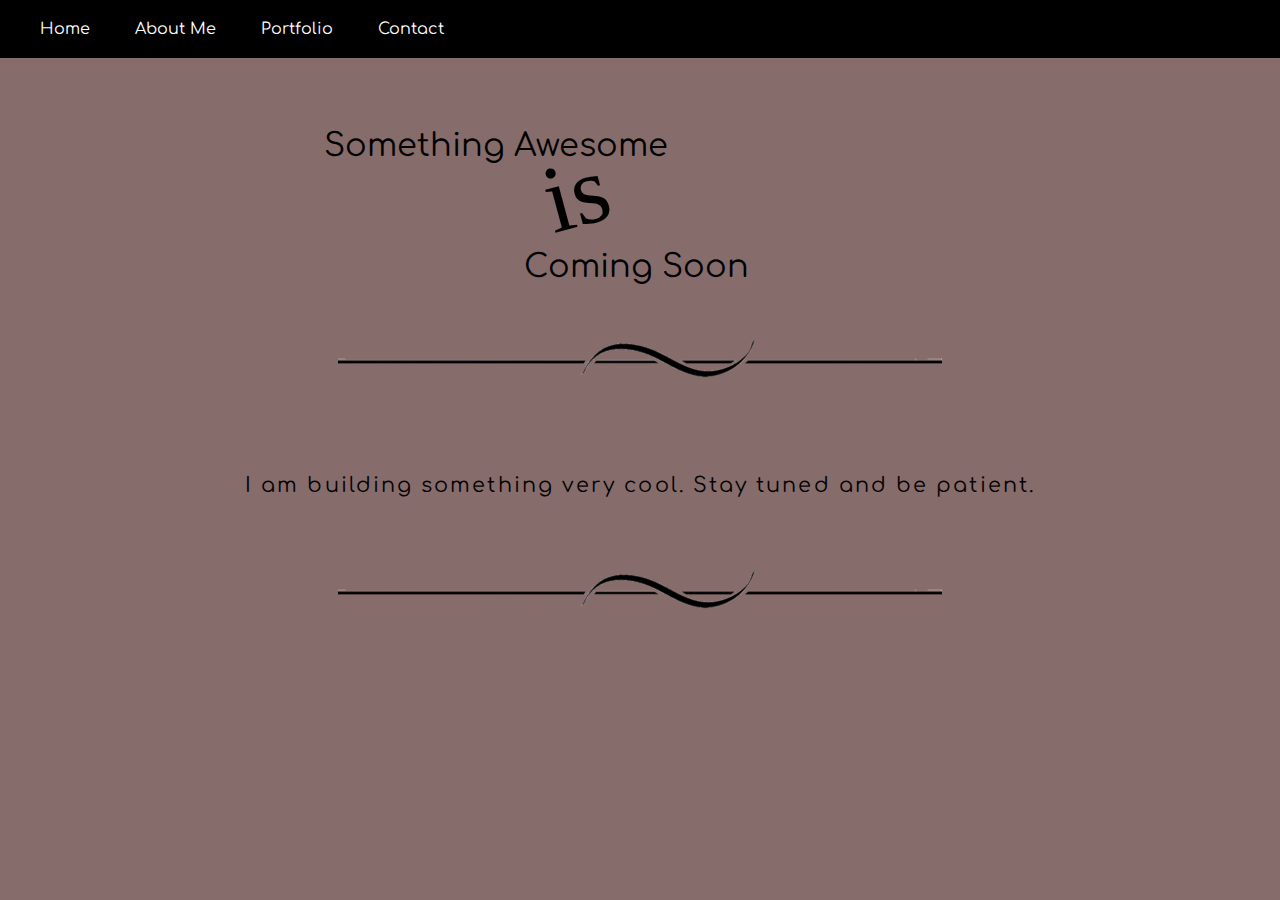
<file: coding.html>
<!DOCTYPE html>
<html>
   <head>
        <title>Coding</title>
        <meta charset="utf-8">
        <meta name="viewport" content="width=device-width, initial-scale=1">
        <link href='http://fonts.googleapis.com/css?family=Comfortaa:300' rel='stylesheet'>
        <link rel="stylesheet" href="css/styles.css">
        <meta name="viewport" content="width=device-width, initial-scale=1.0">
    </head>
    <body>
        <main>
             <div class="container">
                <nav>
                    <ul>
                        <li><a href="index.html">Home</a></li>
                        <li><a href="about_me.html">About Me</a></li>
                        <li><a href="portfolio.html">Portfolio</a></li>
                        <li><a href="contact.html">Contact</a></li>
                    </ul>
                </nav> 
            </div>
            <article id="about">
                    <p class="left">Something Awesome</p>
                    <p class="mid">is</p>
                    <p class="right">Coming Soon</p>
                <img class="line" src="images/divider-line.png" alt="Page Divider Curvy Line">
                    <p class="intro">
                       I am building something very cool. Stay tuned and be patient.
                    </p>
                <img class="line" src="images/divider-line.png" alt="Page Divider Curvy Line">           
            </article>
        </main>
    </body>
</html>
</file>
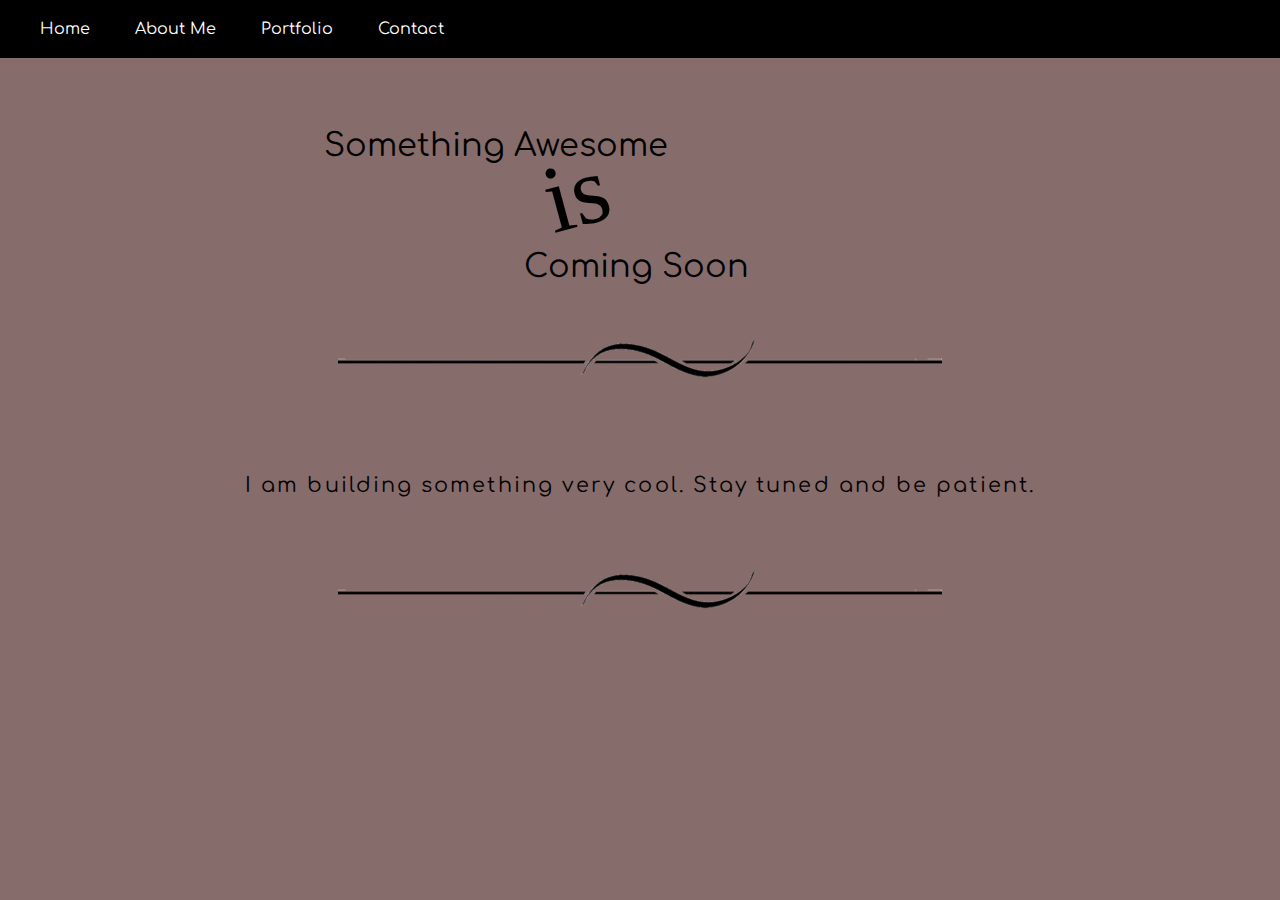
<file: illustration.html>
<!DOCTYPE html>
<html>
    <head>
        <title>Illustration</title>
        <meta charset="utf-8">
        <meta name="viewport" content="width=device-width, initial-scale=1">
        <link href='http://fonts.googleapis.com/css?family=Comfortaa:300' rel='stylesheet'>
        <link rel="stylesheet" href="css/styles.css">
        <meta name="viewport" content="width=device-width, initial-scale=1.0">
    </head>
    <body>
        <main>
             <div class="container">
                <nav>
                    <ul>
                        <li><a href="index.html">Home</a></li>
                        <li><a href="about_me.html">About Me</a></li>
                        <li><a href="portfolio.html">Portfolio</a></li>
                        <li><a href="contact.html">Contact</a></li>
                    </ul>
                </nav> 
            </div>
            <article id="about">
                    <p class="left">Something Awesome</p>
                    <p class="mid">is</p>
                    <p class="right">Coming Soon</p>
                <img class="line" src="images/divider-line.png" alt="Page Divider Curvy Line">
                    <p class="intro">
                       I am building something very cool. Stay tuned and be patient.
                    </p>
                <img class="line" src="images/divider-line.png" alt="Page Divider Curvy Line">           
            </article>
        </main>
    </body>
</html>
</file>
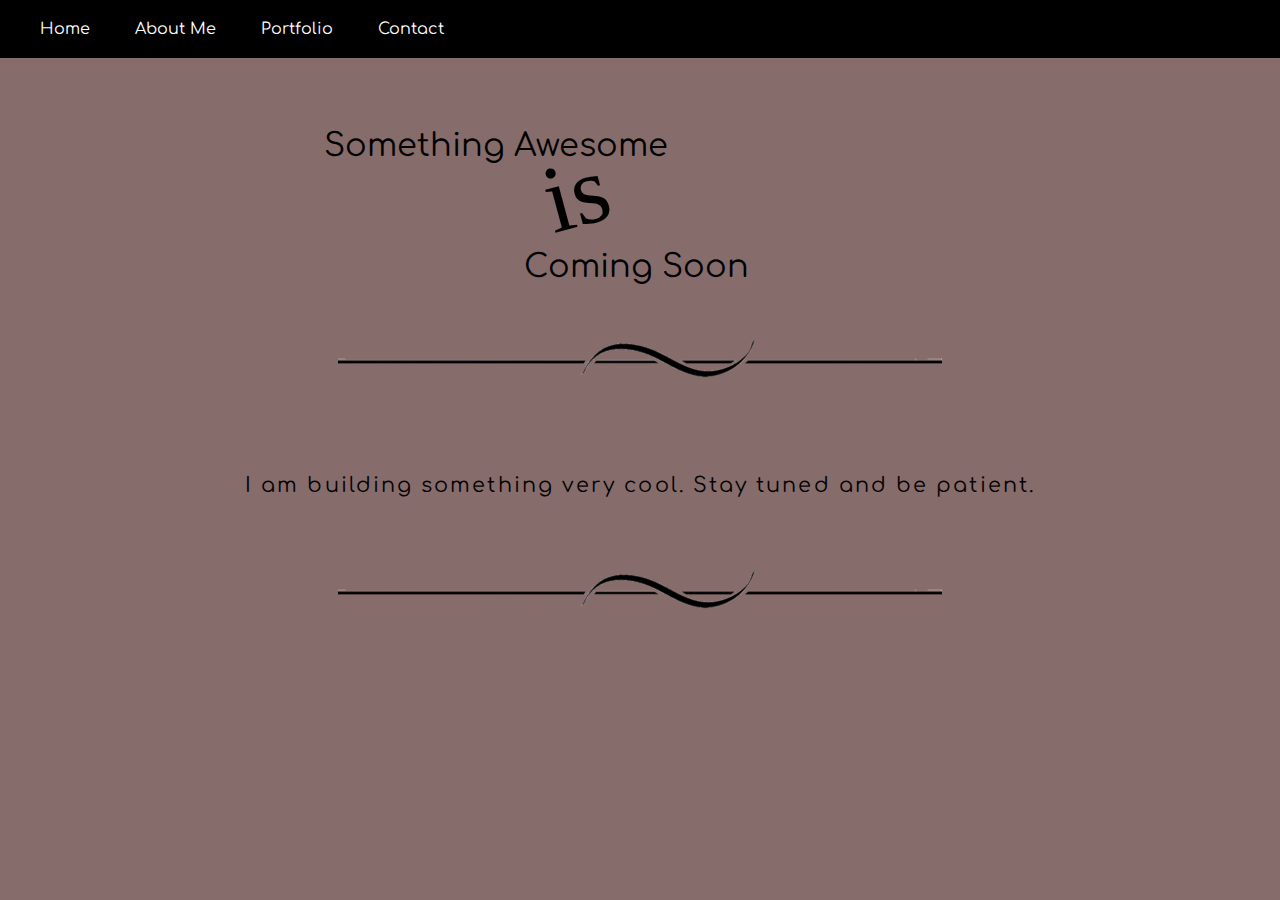
<file: moving_stuff.html>
<!DOCTYPE html>
<html>
   <head>
        <title>Moving Stuff</title>
        <meta charset="utf-8">
        <meta name="viewport" content="width=device-width, initial-scale=1">
        <link href='http://fonts.googleapis.com/css?family=Comfortaa:300' rel='stylesheet'>
        <link rel="stylesheet" href="css/styles.css">
        <meta name="viewport" content="width=device-width, initial-scale=1.0">
    </head>
    <body>
        <main>
             <div class="container">
                <nav>
                    <ul>
                        <li><a href="index.html">Home</a></li>
                        <li><a href="about_me.html">About Me</a></li>
                        <li><a href="portfolio.html">Portfolio</a></li>
                        <li><a href="contact.html">Contact</a></li>
                    </ul>
                </nav> 
            </div>
           <article id="about">
                    <p class="left">Something Awesome</p>
                    <p class="mid">is</p>
                    <p class="right">Coming Soon</p>
                <img class="line" src="images/divider-line.png" alt="Page Divider Curvy Line">
                    <p class="intro">
                       I am building something very cool. Stay tuned and be patient.
                    </p>
                <img class="line" src="images/divider-line.png" alt="Page Divider Curvy Line">           
            </article>
        </main>
    </body>
</html>
</file>
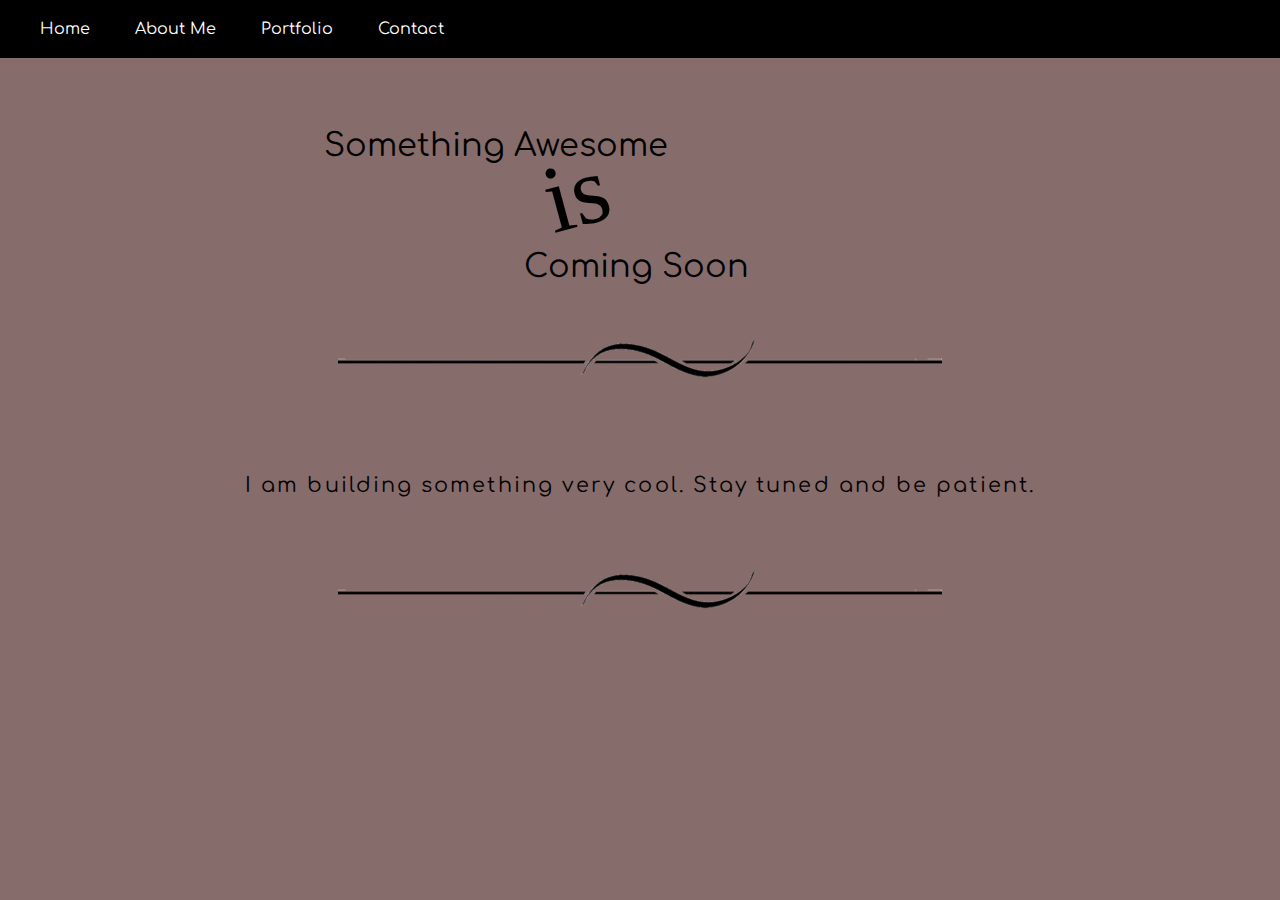
<file: web_design.html>
<!DOCTYPE html>
<html>
   <head>
        <title>Web Development</title>
        <meta charset="utf-8">
        <meta name="viewport" content="width=device-width, initial-scale=1">
        <link href='http://fonts.googleapis.com/css?family=Comfortaa:300' rel='stylesheet'>
        <link rel="stylesheet" href="css/styles.css">
        <meta name="viewport" content="width=device-width, initial-scale=1.0">
    </head>
    <body>
        <main>
              <div class="container">
                <nav>
                    <ul>
                        <li><a href="index.html">Home</a></li>
                        <li><a href="about_me.html">About Me</a></li>
                        <li><a href="portfolio.html">Portfolio</a></li>
                        <li><a href="contact.html">Contact</a></li>
                    </ul>
                </nav> 
            </div>
            <article id="about">
                    <p class="left">Something Awesome</p>
                    <p class="mid">is</p>
                    <p class="right">Coming Soon</p>
                <img class="line" src="images/divider-line.png" alt="Page Divider Curvy Line">
                    <p class="intro">
                       I am building something very cool. Stay tuned and be patient.
                    </p>
                <img class="line" src="images/divider-line.png" alt="Page Divider Curvy Line">           
            </article>
        </main>
    </body>
</html>
</file>
<file: css/styles.css>
body {
  font-family: 'Comfortaa', cursive;
  background-color: #876C6C;
  margin: 0;
}

/* HEADING */

h1 {
  padding: 5%;
  text-align: center;
  max-width: 100%;
  background-color: #876C6C;
  color: #2F2324;
  font-weight: bold;
  -webkit-margin-before: 0;
  -webkit-margin-after: 0;
}

ul{
  background-color: #000;
  padding: 20px;
  margin: 0;

}

li {
  display: inline;
  list-style-type: none;
}

a {
  text-decoration: none;
  color: #fff;
  padding: 20px;
}

.row {
  display: inline;
}
/* MAIN SECTIONS */

.heroine {
  padding: 0;
  background-color: #876C6C;
  margin: 0 auto 0px;
}

.my-picture {
  display: block;
  margin: 30px auto 10px;
  padding: 0;
  max-width: 70%;
  border: 4px solid white;
  -webkit-border-radius: 100%;
  -moz-border-radius: 100%;
  border-radius: 100%;
}

.iama {
  max-width: 100%;
  text-align: center;
  color: #2F2324;
  letter-spacing: 0.05em;
  font-size: 1.5em;
  margin: 0 auto 5px;
}

.my-info {
  max-width: 100%;
  font-size: 1.2em;
  margin: 0 auto 30px;
}

.about-me {
  padding: 1em;
}

.my-name {
  max-width: 100%;
  font-size: 2em;
  font-weight: bold;
  text-align: center;
  margin-bottom: 0;
  color: #2F2324;
}

.my-city {
  max-width: 100%;
  font-size: 1em;
  font-weight: bold;
  text-align: center;
  margin: 0 auto 5px;
  color: #2F2324;
}

img {
  max-height: 80vh;
  display: block;
  margin: 10px auto 10px;
  text-align: left;
}

form {
  padding-left: 20px;
}

/* HOME PAGE */

#about {
  text-align: center;
  padding-top: 70px;
  margin-bottom: 100px
}

p {
  font-family: 'Comfortaa', cursive;
  font-size: 2em;
  max-width: 100%;
  margin:0;
  padding:0;
}

.left {
  position: relative;
  right: 80px;
  box-sizing: border-box;
  width: 90%;
}

.mid {
  font-family: 'Pinyon Script', cursive;
  font-size: 6em;
  margin: -25px 0 0 0;
  padding: 0;
  width: 90%;
  -webkit-transform: rotate(-15deg);
  -moz-transform: rotate(-15deg);
  -ms-transform: rotate(-15deg);
  -o-transform: rotate(-15deg);
  transform: rotate(-15deg);
}

.right {
  position: relative;
  left: 60px;
  box-sizing: border-box;
  width: 90%;
}

.dancing {
  font-family: 'Comfortaa', sans-serif;
  font-size: 3em;
  padding: 5px 15px 30px 15px;
}

.upper {
  font-family: 'Comfortaa', sans-serif;
  text-transform: uppercase;
  font-size: 3.8em;
  position: relative;
  text-align: center;
  min-width: 100%;
  white-space: nowrap;
}

.pretty {
  position: relative;
  font-family: 'Pinyon Script', cursive;
  font-size: 3em;
  padding: 0;  
  margin: 0;
  -webkit-transform: rotate(-90deg);
  -moz-transform: rotate(-90deg);
  -ms-transform: rotate(-90deg);
  -o-transform: rotate(-90deg);
  transform: rotate(-90deg);
 }

.line {
  position: relative;
  max-width: 70%;
}

.intro {
  display: block;
  max-width: 100%;
  position: relative;
  top: 20px;
  font-family: 'Comfortaa', sans-serif;
  line-height:1.5em;
  font-size:1.3em;
  opacity:.975;
  text-align: center;
  letter-spacing:.100em;
  padding-bottom:34px;
}

/* CONTACT */

.row {
  font-family: 'Comfortaa', sans-serif;
  font-size: 1.5em;
  text-align: center;
  max-width: 100%;
  padding: 20px;
}
.input {
  font-family: 'Comfortaa', sans-serif;
  font-size: 1em;
  position: relative;
  text-align: center;
  max-width: 100%;
}

.btn {
  margin-left: 40px;
}


/* MEDIA QUERIES */

@media screen and (max-width: 380px) {
  h1 {
    font-size: 24px;
  }
}

@media screen and (max-width: 464px) and (min-width: 381px) {
  h1 {
    font-size: 32px;
  }
}

@media screen and (min-width: 465px) {
  h1 {
    font-size: 36px;
    padding-top: 10px;
  }
}

@media screen and (min-width: 550px) {
  .header-content {
    padding-top: 15px;
  }
}

@media screen and (max-width: 549px) {
  .header-content {
    padding-top: 15px;
  }
}
</file>
